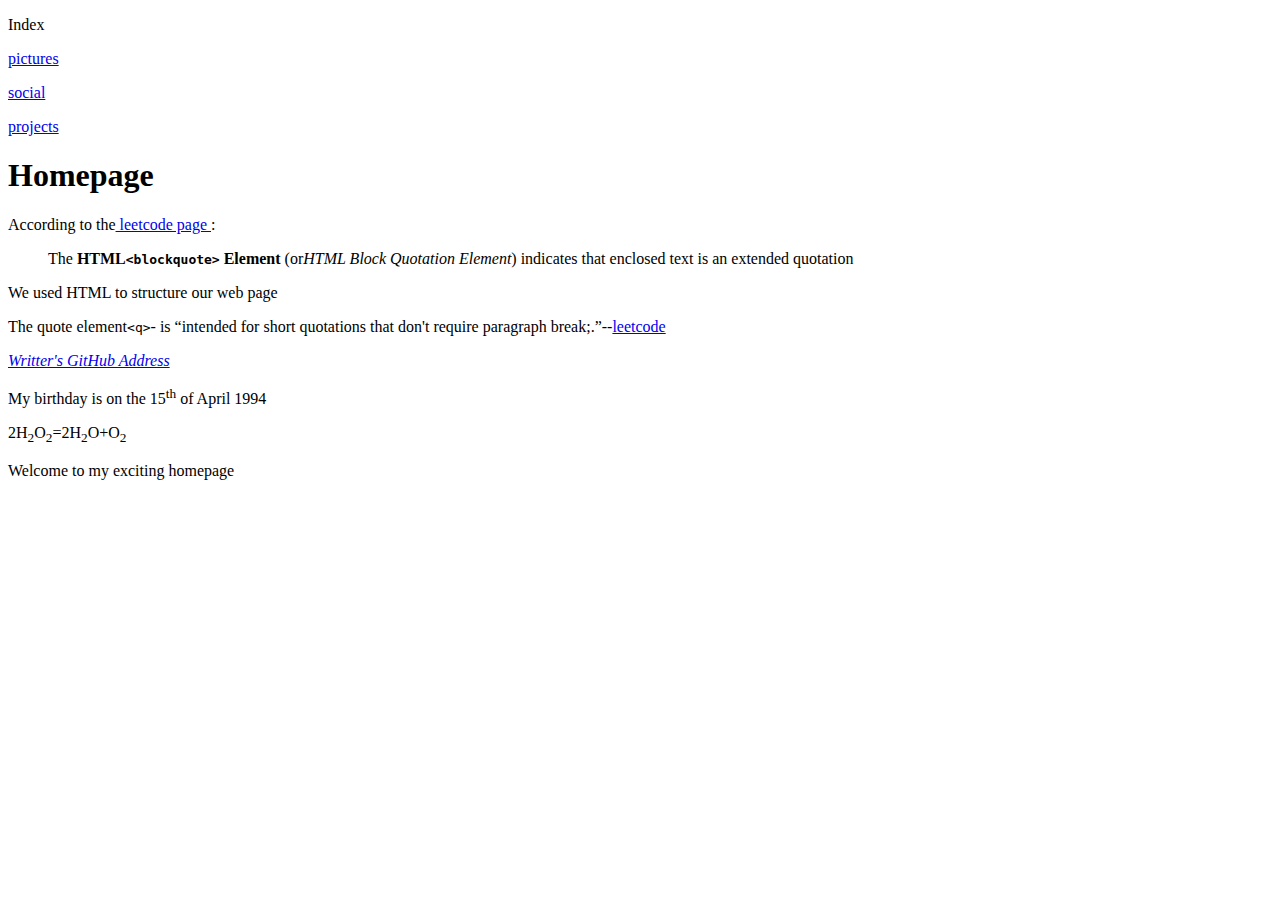
<file: 17-10-10/index.html>
<!DOCTYPE html>
<html>
  <head>
    <meta charset="utf-8">
    <title>Homepage</title>
  </head>

  <body>
      <p>Index</p>
      <p><a href="pictures.html">pictures</a></p>
      <p><a href="social.html">social</a></p>
      <p><a href="projects.html">projects</a></p>

    <h1>Homepage</h1>
      <p>According to the<a href="https://leetcode.com"> leetcode page </a>:</p>
      <blockquote cite="http://leetcode.com"><p>The <Strong>HTML<code>&lt;blockquote&gt;</code> Element</Strong>
          (or<em>HTML Block Quotation Element</em>) indicates that enclosed text is an extended quotation </p></blockquote>
      <p>We used <abrr title="Hyper Text Transport procotol">HTML </abrr>to structure our web page</p>
      <p>The quote element<code>&lt;q&gt;</code>- is <q cite="http://leetcode.com">intended for short quotations that don't require paragraph break;.</q>--<a href="http://leetcode.com">leetcode</a></p>
      <address><a href="http://GmDcf.GitHub.io">Writter's GitHub Address</a></address>
      <p>My birthday is on the  15<sup>th</sup> of April 1994</p>
      <p>2H<sub>2</sub>O<sub>2</sub>=2H<sub>2</sub>O+O<sub>2</sub></p>
      <p>Welcome to my exciting homepage </p>
      
  </body>
</html>
</file>
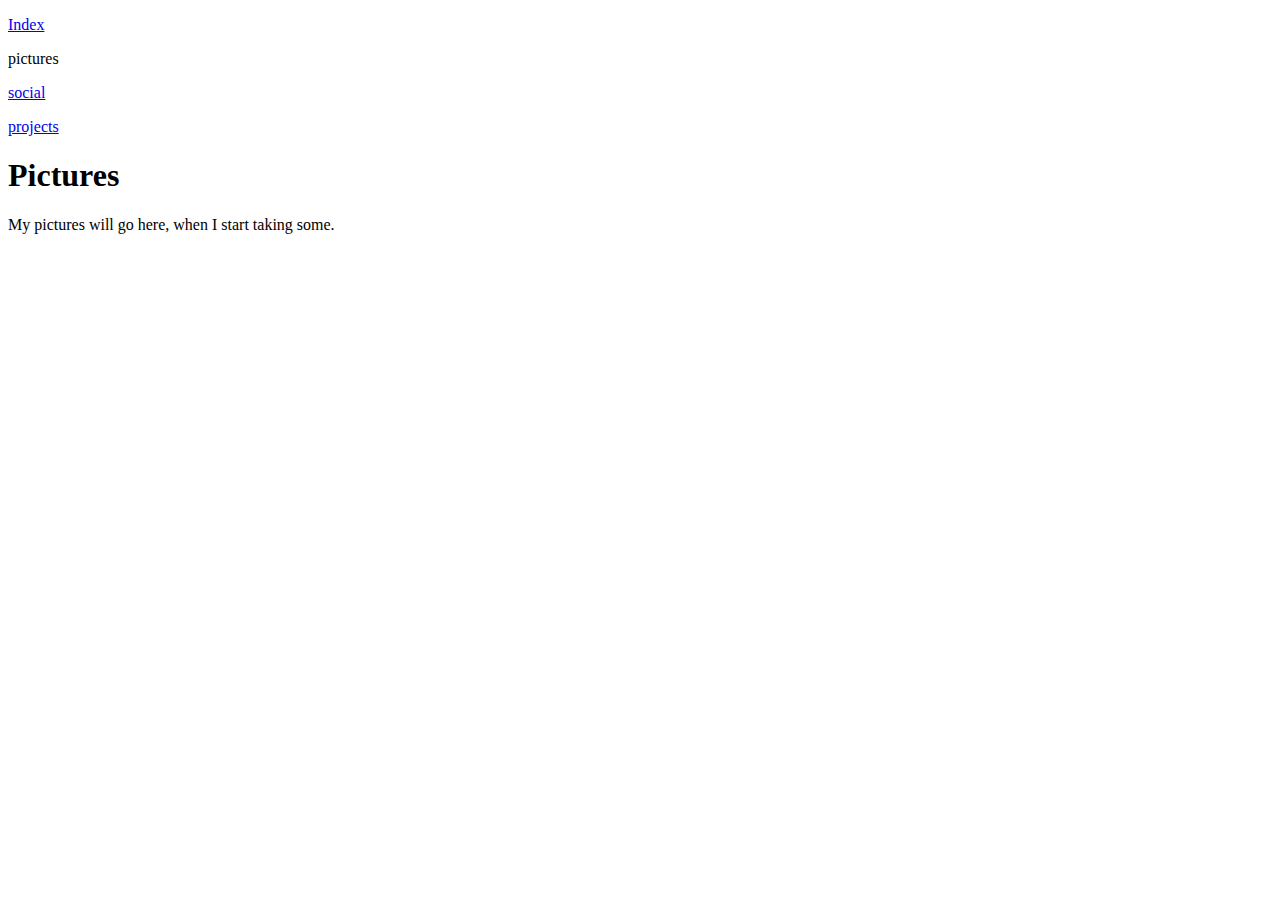
<file: 17-10-10/pictures.html>
<!DOCTYPE html>
<html>
  <head>
    <meta charset="utf-8">
    <title>Pictures</title>
  </head>

  <body>
    <!-- put navigation menu just below here -->
      <p><a href="index.html">Index</a></p>
      <p>pictures</p>
      <p><a href="social.html">social</a></p>
      <p><a href="projects.html">projects</a></p>
    <h1>Pictures</h1>

    <p>My pictures will go here, when I start taking some.</p>
  </body>
</html>
</file>
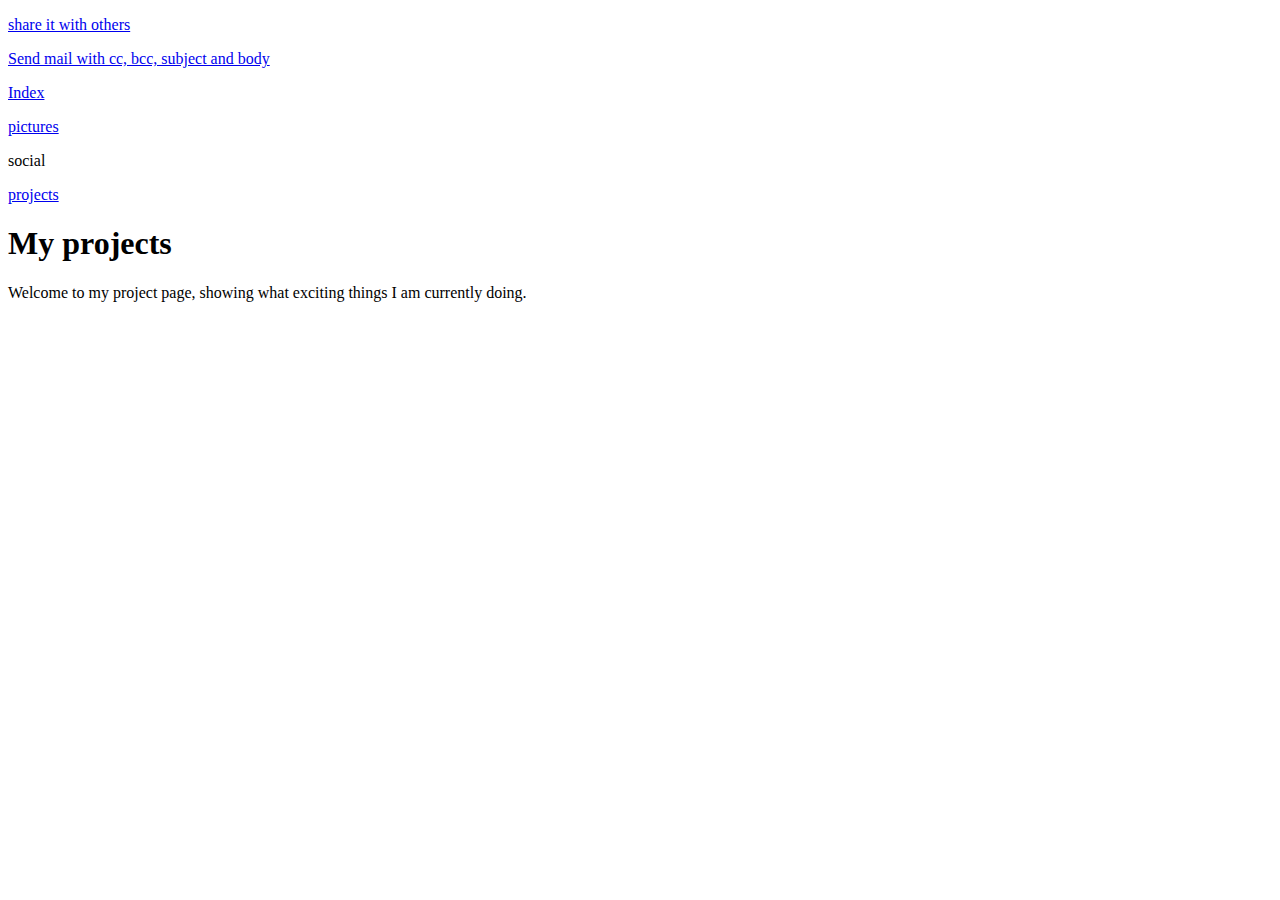
<file: 17-10-10/projects.html>
<!DOCTYPE html>
<html>
  <head>
    <meta charset="utf-8">
    <title>Projects</title>
  </head>

  <body>
    <!-- put navigation menu just below here -->
      <p><a href="mailto:">share it with others</a></p>
      <a href="mailto:nowhere@mozilla.org?cc=name2@rapidtables.com&bcc=name3@rapidtables.com&amp;subject=The%20subject%20of%20the%20email &amp;body=The%20body%20of%20the%20email">
  Send mail with cc, bcc, subject and body
</a>
      <p><a href="index.html">Index</a></p>
      <p><a href="pictures.html">pictures</a></p>
      <p>social</p>
      <p><a href="projects.html">projects</a></p>
    <h1>My projects</h1>

    <p>Welcome to my project page, showing what exciting things I am currently doing.</p>
  </body>
</html>
</file>
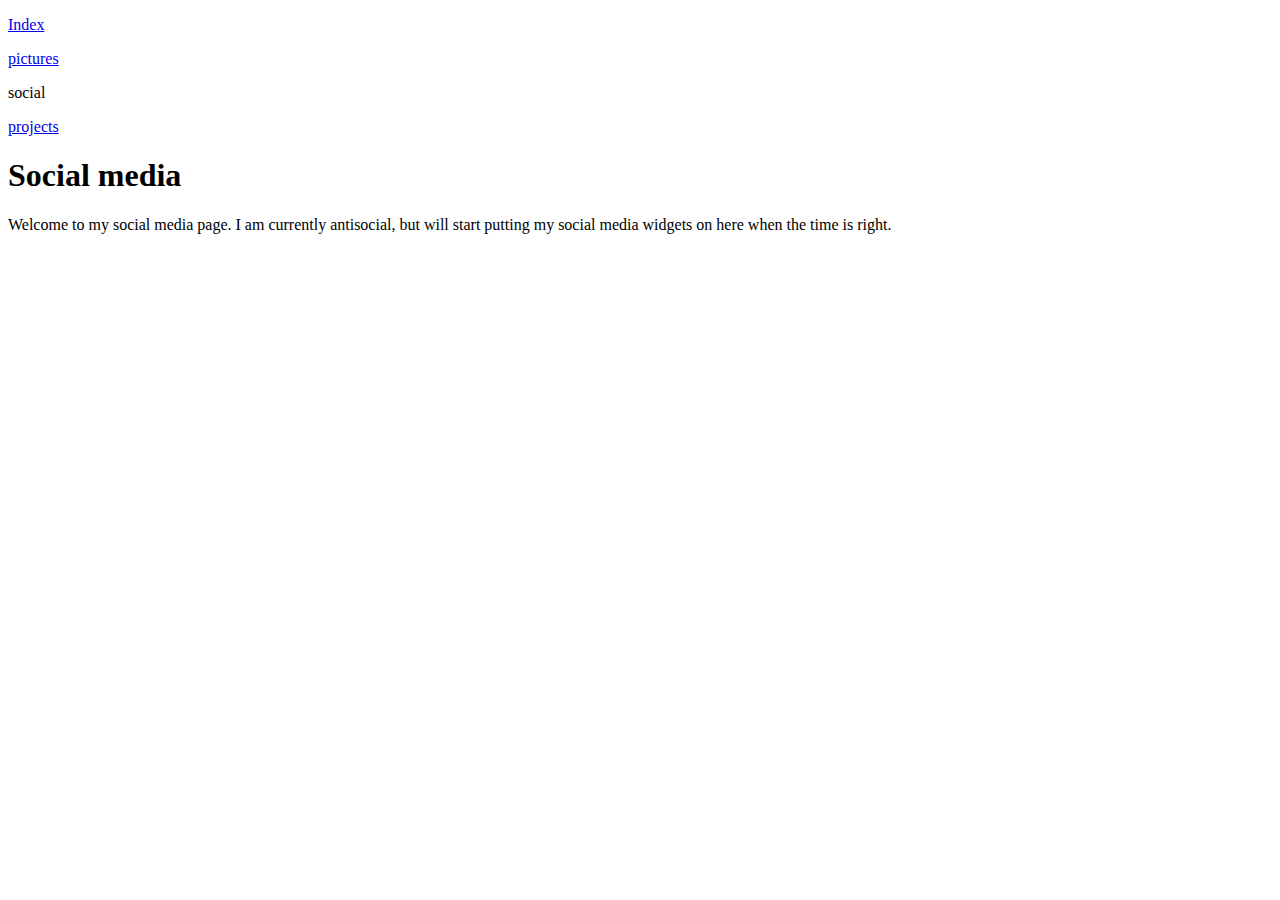
<file: 17-10-10/social.html>
<!DOCTYPE html>
<html>
  <head>
    <meta charset="utf-8">
    <title>Social</title>
  </head>

  <body>
    <!-- put navigation menu just below here -->
      <p><a href="index.html">Index</a></p>
      <p><a href="pictures.html">pictures</a></p>
      <p>social</p>
      <p><a href="projects.html">projects</a></p>
    <h1>Social media</h1>

    <p>Welcome to my social media page. I am currently antisocial, but will start putting my social media widgets on here when the time is right.</p>
  </body>
</html>
</file>
